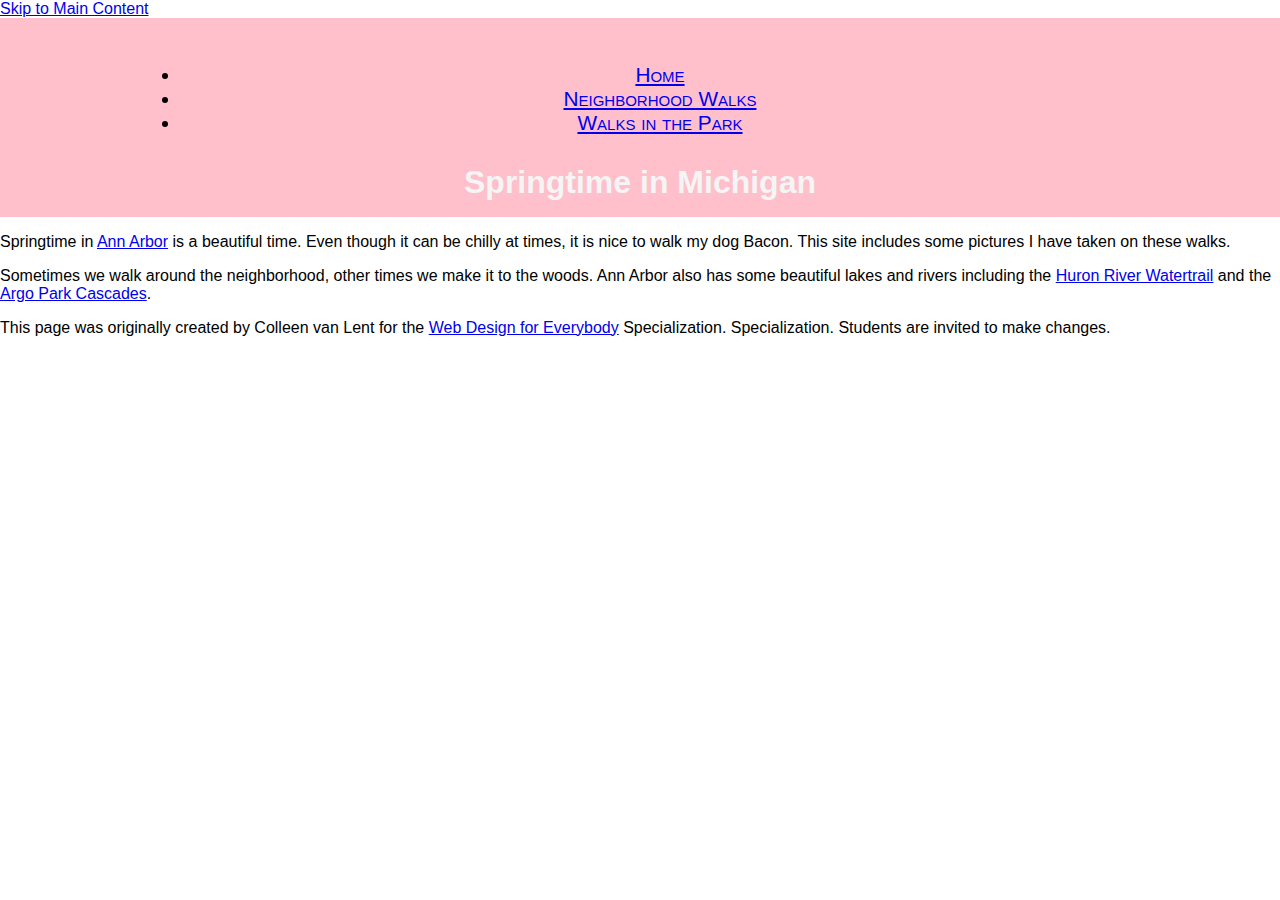
<file: index.html>
<!DOCTYPE html>
<html lang="en">

<head>
  <meta charset="utf-8">
  <meta name="viewport" content="width=device-width">
  <title>Springtime In Michigan</title>
  <link rel="stylesheet" href="css/style.css" />
</head>

<body>
  <a href="#main_content">Skip to Main Content</a>
  <header>
    <nav>
      <ul>
        <li><a href="index.html">Home</a></li>
        <li><a href="neighbourhood1.html">Neighborhood Walks</a></li>
        <li><a href="parks1.html">Walks in the Park</a></li>
      </ul>
    </nav>
    <h1>Springtime in Michigan</h1>
  </header>
  <main id="main_content">
    <p>Springtime in <a href="https://www.michigan.org/city/ann-arbor">Ann Arbor</a> is a beautiful time. Even though
      it can be chilly at times, it is nice to walk my dog Bacon. This site includes some pictures I have taken on
      these walks. </p>

    <p>Sometimes we walk around the neighborhood, other times we make it to the woods. Ann Arbor also has some
      beautiful lakes and rivers including the <a
        href="https://www.annarbor.org/things-to-do/recreation-outdoors/huron-river/">Huron River Watertrail</a> and
      the <a href="https://www.a2gov.org/departments/Parks-Recreation/parks-places/argo/pages/default.aspx">Argo Park
        Cascades</a>.</p>

  </main>
  <footer>
    <p>This page was originally created by Colleen van Lent for the <a
        href="https://www.coursera.org/specializations/web-design"> Web Design for Everybody</a> Specialization.
      Specialization. Students are invited to make changes.</p>
  </footer>

</body>

</html>
</file>
<file: css/style.css>
body {
    font-family: 'Gill Sans', 'Gill Sans MT', Calibri, 'Trebuchet MS', sans-serif;
    font-size: 130%
    background-color: grey;
    margin: 0;
    padding: 0;
}

header {
    background-color: pink;
    text-align: center;
    padding: 1rem;
}

h1 {
    color: whitesmoke; 
    margin: 0;
}

nav {
    display: inline-block;
    font-variant: small-caps;
    font-family: Arial, "Times New Roman", serif;
    font-size: 130%;
    width: 80%;
    text-align: center;
    padding: 0.5rem;
}

h2 {
    color: ghostwhite;
    background-color: orangered;
    padding: 0.5rem;
}

summary {
    font-style: normal;
}

details {
    font-weight: bold; 

    .grid {
    display: grid;
    grid-template-columns: 40% 40%;
    gap: 20px;

    .flex {
    display: flex;
    flex-wrap: wrap; 
    justify-content: space-around;
}

footer {
    background-color: pink;
    color: whitesmoke;
    text-align: center;
    padding: 1rem;
}
</file>
